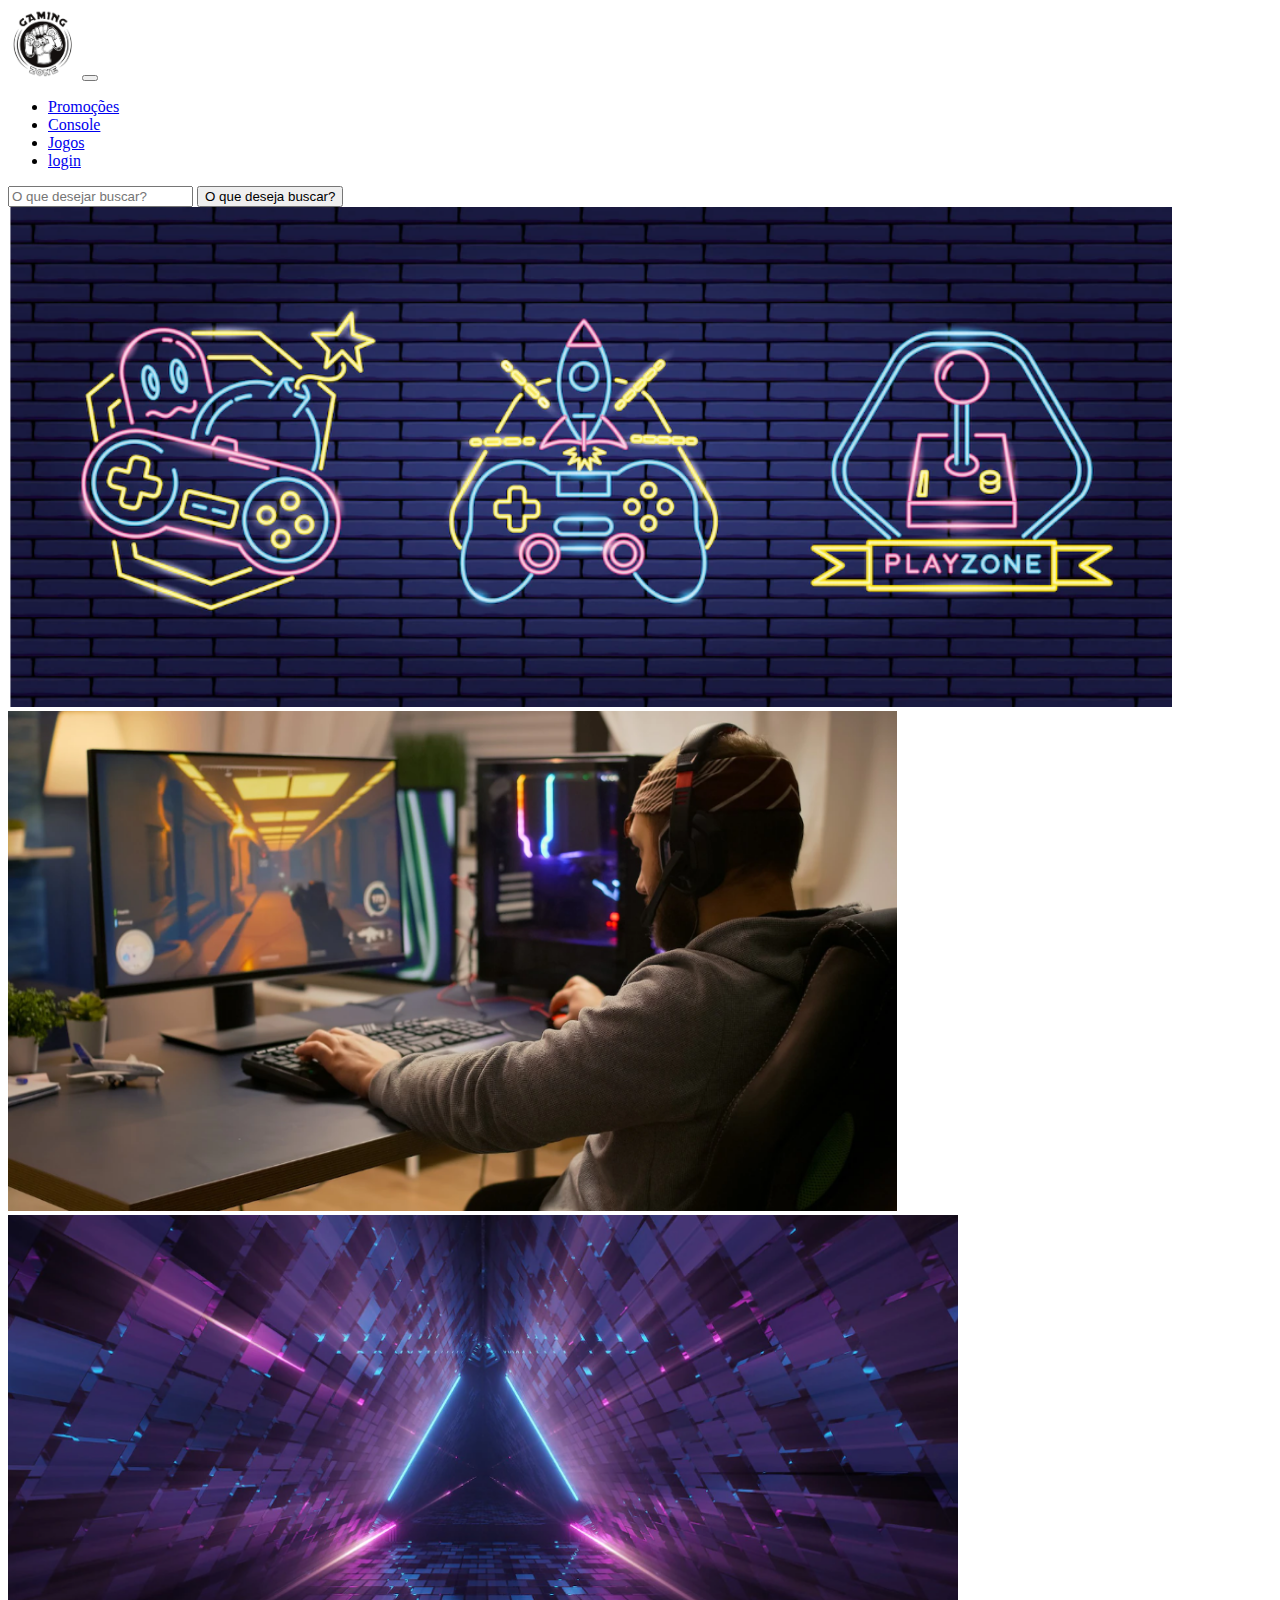
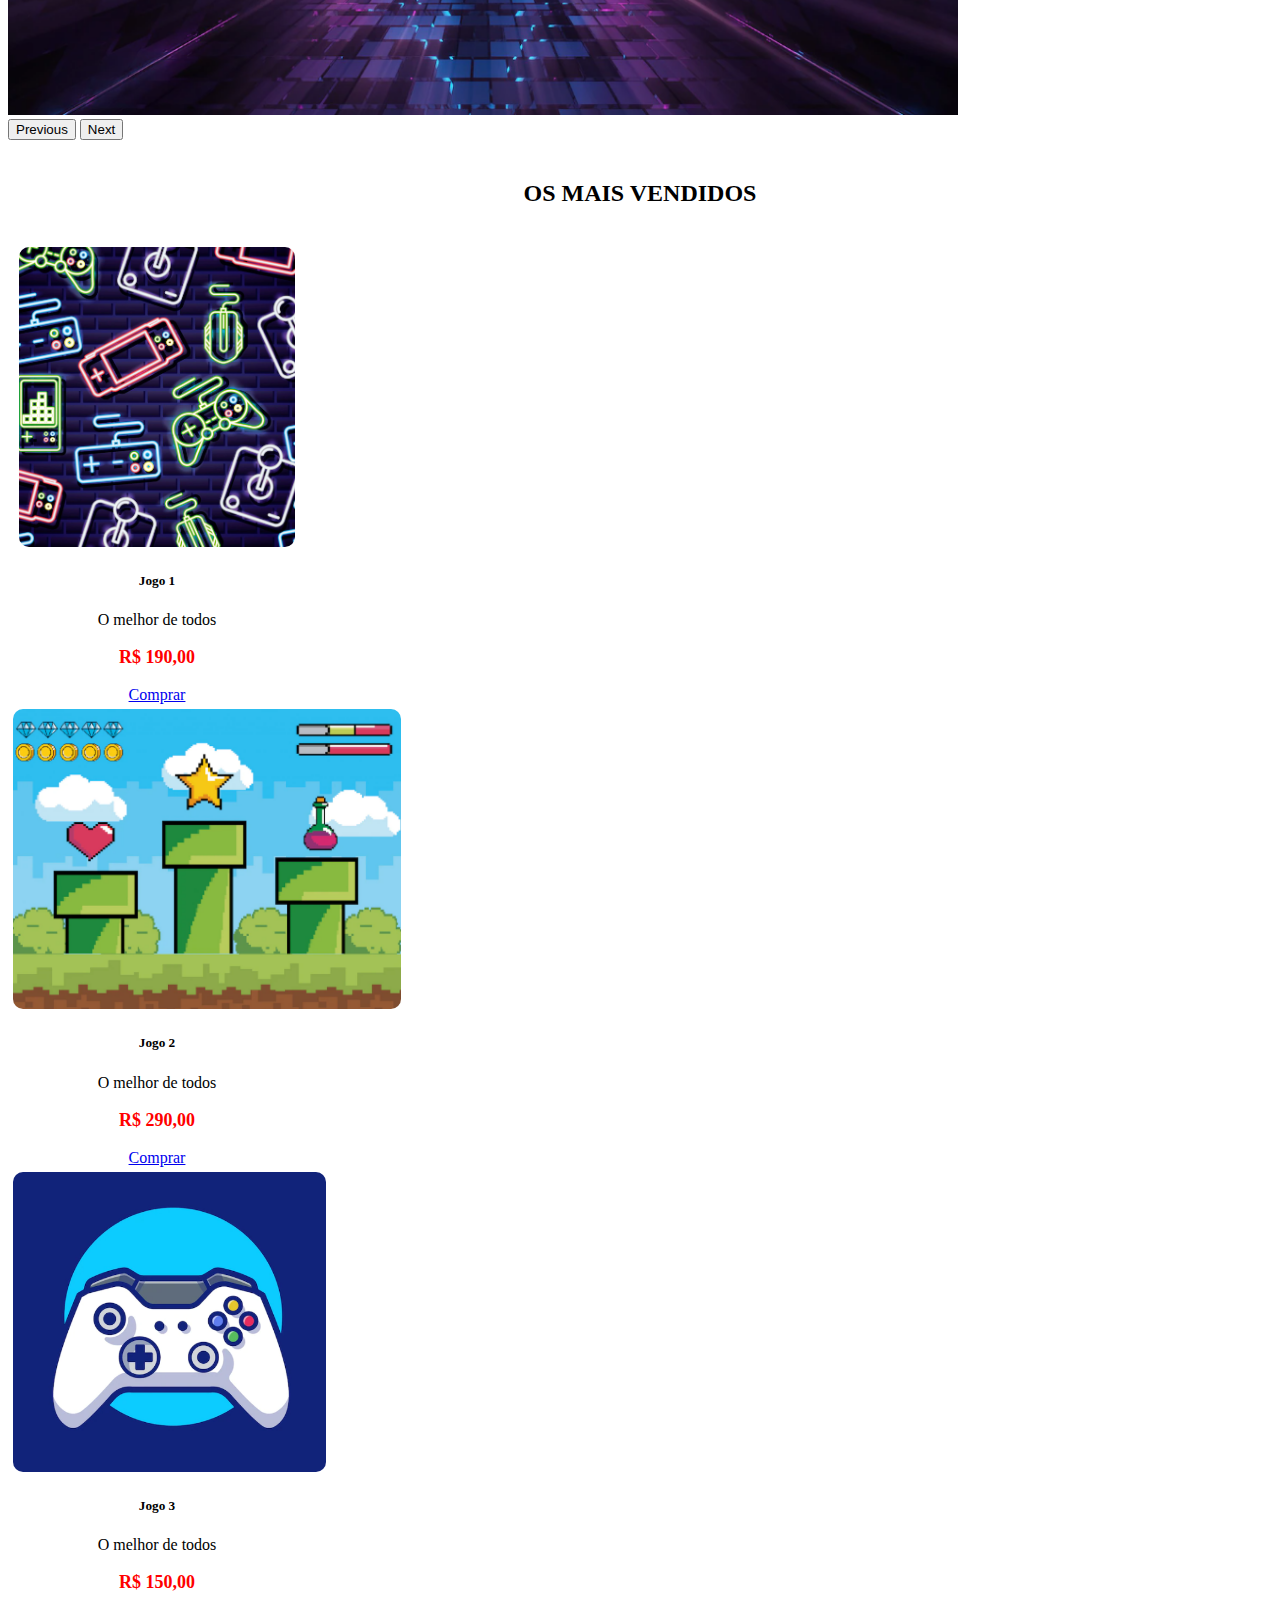
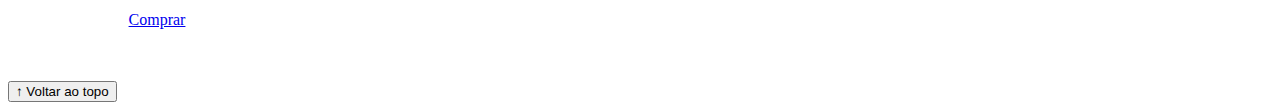
<file: atividadeCFE - inicial para atividade/index.html>
<!DOCTYPE html>
<html lang="pt-br">

<head>
  <meta charset="UTF-8">
  <meta http-equiv="X-UA-Compatible" content="IE=edge">
  <meta name="viewport" content="width=device-width, initial-scale=1.0">
  <title>LH Games</title>

  <link href="https://cdn.jsdelivr.net/npm/bootstrap@5.2.2/dist/css/bootstrap.min.css" rel="stylesheet"
    integrity="sha384-Zenh87qX5JnK2Jl0vWa8Ck2rdkQ2Bzep5IDxbcnCeuOxjzrPF/et3URy9Bv1WTRi" crossorigin="anonymous">

  <link rel="stylesheet" href="css/estilo.css">



</head>

<body>
  <header>
    <nav class="navbar navbar-expand-lg bg-body-tertiary">
      <div class="container-fluid">
        <a class="navbar-brand" href="ndex.html"><img src="img/logo.png"></a>
        <button class="navbar-toggler" type="button" data-bs-toggle="collapse" data-bs-target="#navbarSupportedContent" aria-controls="navbarSupportedContent" aria-expanded="false" aria-label="Toggle navigation">
          <span class="navbar-toggler-icon"></span>
        </button>
        <div class="collapse navbar-collapse" id="navbarSupportedContent">
          <ul class="navbar-nav me-auto mb-2 mb-lg-0">
            <li class="nav-item">
              <a class="nav-link active" aria-current="page" href="#">Promoções</a>
            </li>
            <li class="nav-item">
              <a class="nav-link" href="#">Console</a>
            </li>
              <li class="nav-item">
                <a class="nav-link" href="#">Jogos</a>
              </li>
                <li class="nav-item">
                  <a class="nav-link" href="login.html">login</a>
            </li>
            

          </ul>
          <form class="d-flex" role="buscar">
            <input class="form-control me-2" type="search" placeholder="O que desejar buscar?" aria-label="">
            <button class="btn btn-outline-success" type="submit">O que deseja buscar?</button>
          </form>
        </div>
      </div>
    </nav>
    
  </header>

  <main>



    <section id="section-banners" class="container-fluid">

      <div id="carouselExample" class="carousel slide">
        <div class="carousel-inner">
          <div class="carousel-item active">
            <img src="img/banner1.PNG" class="d-block w-100" alt="Venha comprar na nossa loja">
          </div>
          <div class="carousel-item">
            <img src="img/banner2.PNG" class="d-block w-100" alt="Promoção de produtos">
          </div>
          <div class="carousel-item">
            <img src="img/banner3.PNG" class="d-block w-100" alt="Várias novidades de produtos">
          </div>
        </div>
        <button class="carousel-control-prev" type="button" data-bs-target="#carouselExample" data-bs-slide="prev">
          <span class="carousel-control-prev-icon" aria-hidden="true"></span>
          <span class="visually-hidden">Previous</span>
        </button>
        <button class="carousel-control-next" type="button" data-bs-target="#carouselExample" data-bs-slide="next">
          <span class="carousel-control-next-icon" aria-hidden="true"></span>
          <span class="visually-hidden">Next</span>
        </button>
      </div>

    </section>
    <section id="section-vendidos" class="container-fluid">

    <h2>OS MAIS VENDIDOS</h2>
      <div class="card-group">
      <div class="card" style="width: 18rem;">
        <img src="img/jogo1.PNG" class="card-img-top" alt="Jogo de aventura">
        <div class="card-body">
          <h5 class="card-title">Jogo 1</h5>
          <p class="card-text">O melhor de todos</p>
          <p class="Preco">R$ 190,00</p>
          <a href="#" class="btn btn-primary">Comprar</a>
        </div>
      </div>
      <div class="card" style="width: 18rem;">
        <img src="img/jogo2.PNG" class="card-img-top" alt="Jogo de aventura">
        <div class="card-body">
          <h5 class="card-title">Jogo 2</h5>
          <p class="card-text">O melhor de todos</p>
          <p class="Preco">R$ 290,00</p>
          <a href="#" class="btn btn-primary">Comprar</a>
        </div>
      </div>
      <div class="card" style="width: 18rem;">
        <img src="img/jogo3.PNG" class="card-img-top" alt="Jogo de aventura">
        <div class="card-body">
          <h5 class="card-title">Jogo 3</h5>
          <p class="card-text">O melhor de todos</p>
          <p class="Preco">R$ 150,00</p>
          <a href="#" class="btn btn-primary">Comprar</a>
        </div>
      </div>
     
    </div>
    </section>


  </main>

  <footer>
    <p></p>
  </footer>

  <button id="voltar-topo" type="button" class="btn btn-outline-primary" onclick="topo()">&uarr; Voltar ao topo</button>

  <script src="js/script.js"></script>
  <script src="https://cdn.jsdelivr.net/npm/bootstrap@5.2.2/dist/js/bootstrap.bundle.min.js"
    integrity="sha384-OERcA2EqjJCMA+/3y+gxIOqMEjwtxJY7qPCqsdltbNJuaOe923+mo//f6V8Qbsw3"
    crossorigin="anonymous"></script>

</body>

</html>
</file>
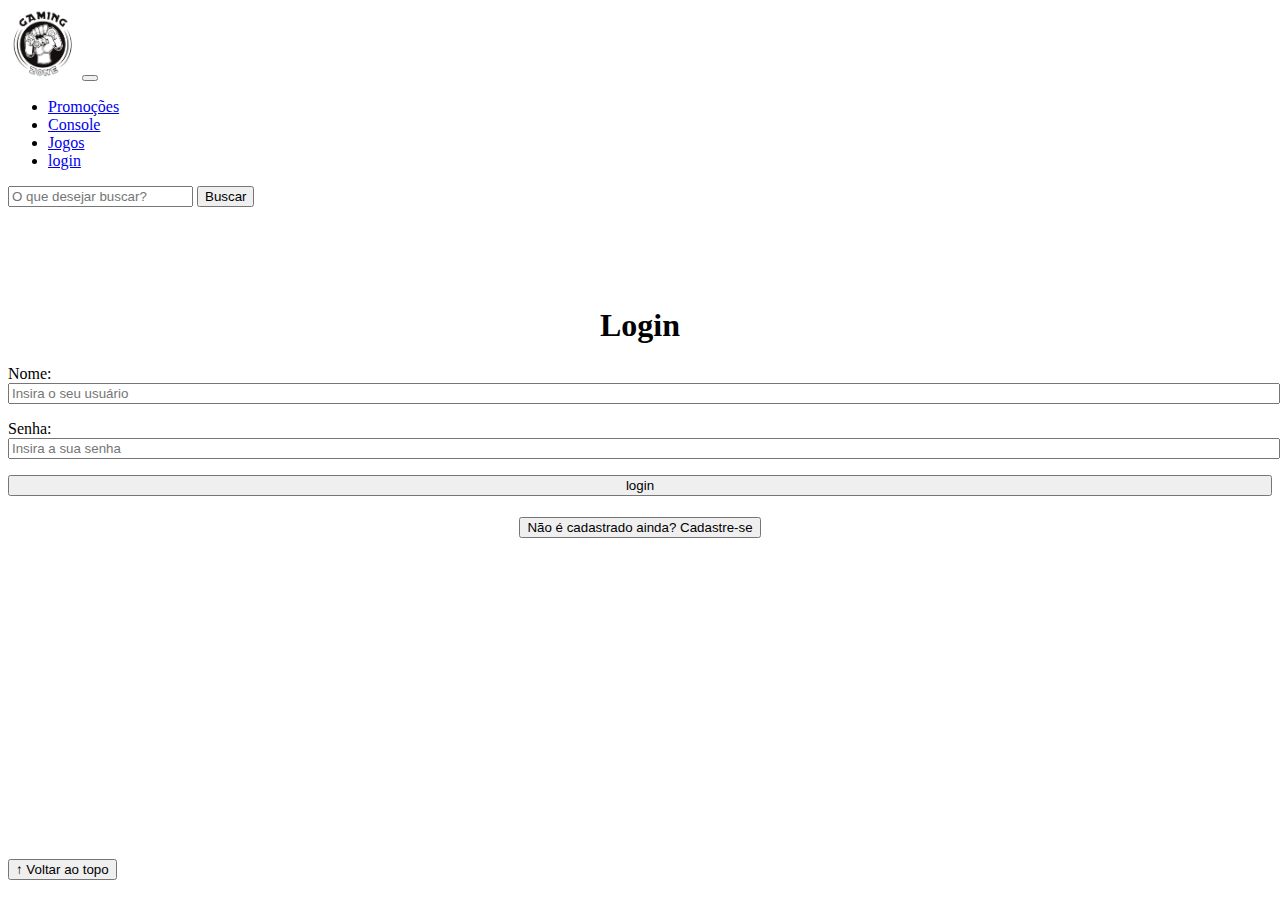
<file: atividadeCFE - inicial para atividade/login.html>
<!DOCTYPE html>
<html lang="pt-br">
<head>
    <meta charset="UTF-8">
    <meta http-equiv="X-UA-Compatible" content="IE=edge">
    <meta name="viewport" content="width=device-width, initial-scale=1.0">
    <title>LH Games - login</title>
    <link href="https://cdn.jsdelivr.net/npm/bootstrap@5.2.2/dist/css/bootstrap.min.css" rel="stylesheet"
        integrity="sha384-Zenh87qX5JnK2Jl0vWa8Ck2rdkQ2Bzep5IDxbcnCeuOxjzrPF/et3URy9Bv1WTRi" crossorigin="anonymous">
    <link rel="stylesheet" href="css/estilo.css">
</head>

<body>
    <header>
        <header>
            <nav class="navbar navbar-expand-lg bg-body-tertiary">
              <div class="container-fluid">
                <a class="navbar-brand" href="ndex.html"><img src="img/logo.png"></a>
                <button class="navbar-toggler" type="button" data-bs-toggle="collapse" data-bs-target="#navbarSupportedContent" aria-controls="navbarSupportedContent" aria-expanded="false" aria-label="Toggle navigation">
                  <span class="navbar-toggler-icon"></span>
                </button>
                <div class="collapse navbar-collapse" id="navbarSupportedContent">
                  <ul class="navbar-nav me-auto mb-2 mb-lg-0">
                    <li class="nav-item">
                      <a class="nav-link active" aria-current="page" href="#">Promoções</a>
                    </li>
                    <li class="nav-item">
                      <a class="nav-link" href="#">Console</a>
                    </li>
                      <li class="nav-item">
                        <a class="nav-link" href="#">Jogos</a>
                      </li>
                        <li class="nav-item">
                          <a class="nav-link" href="login.html">login</a>
                    </li>
                    
                  </ul>
                  <form class="d-flex" role="search">
                    <input class="form-control me-2" type="search" placeholder="O que desejar buscar?" aria-label="Search">
                    <button class="btn btn-outline-success" type="submit">Buscar</button>
                  </form>
                </div>
              </div>
            </nav>
    </header>

    <main>
            <section id="section-login">
                <h1>Login</h1>
             <div class="d-flex justify-content-center">
                <form method="post" action="" id="login">
                    <p>
                        <label for="usuario">Nome: </label>
                        <input id="usuario" name="usuario" required="required" type="text"
                            placeholder="Insira o seu usuário" class="form-control" />
                    </p>
                    <p>
                        <label for="senha">Senha: </label>
                        <input id="senha" name="senha" required="required" type="password"
                            placeholder="Insira a sua senha" class="form-control" />
                    </p>
                    <p>
                        <input type="button" value="login" class="btn btn-primary" id="bt-login" onclick="login()" />
                    </p>
                </form>
            </div>
        </section>

        <section id="section-cadastro">
            <div id="botao-cadastrar">
                <button type="button" class="btn btn-info">Não é cadastrado ainda? Cadastre-se</button>
            </div>
            <div id="form-cadastrar">

                <h1>Criar minha conta</h1>
                <p>Informe os seus dados abaixo para criar sua conta.</p>

                <div class="d-flex justify-content-center">
                    <form method="post" action="" id="login">
                        <p>
                            <label for="usuario">Usuário: </label>
                            <input id="usuario" name="usuario" required="required" type="text"
                                placeholder="ex. nome de usuário" class="form-control" />
                        </p>
                        <p>
                            <label for="email">E-mail: </label>
                            <input id="email" name="email" required="required" type="email"
                                placeholder="seu@email.com.br" class="form-control" />
                        </p>
                        <p>
                            <label for="senha">Senha: </label>
                            <input id="senha" name="senha" required="required" type="password"
                                placeholder="mínimo de 6 caracteres" class="form-control" />
                        </p>
                        <p>
                            <input type="button" value="Cadastrar" class="btn btn-primary" id="bt-cadastrar"
                                onclick="cadastro()" />
                        </p>
                    </form>
                </div>

            </div>
        </section>

    </main>



    <footer>
        <p></p>
    </footer>

    <button id="voltar-topo" type="button" class="btn btn-outline-primary">&uarr; Voltar ao topo</button>

    <script src="https://cdn.jsdelivr.net/npm/bootstrap@5.2.2/dist/js/bootstrap.bundle.min.js"
        integrity="sha384-OERcA2EqjJCMA+/3y+gxIOqMEjwtxJY7qPCqsdltbNJuaOe923+mo//f6V8Qbsw3"
        crossorigin="anonymous"></script>
    <script src="js/script.js"></script>

    <script src="https://code.jquery.com/jquery-3.6.1.js"
        integrity="sha256-3zlB5s2uwoUzrXK3BT7AX3FyvojsraNFxCc2vC/7pNI=" crossorigin="anonymous"></script>
    <script type="text/javascript" src="js/jquery-script.js"></script>

</body>

</html>
</file>
<file: atividadeCFE - inicial para atividade/css/estilo.css>
/*cabeçalho*/
header img {
    height: 70px;
    width: 70px;
}


/*Conteudo principal*/

main {
    min-height: 500px;
}

/*banner*/
 #section-banners img {
    height: 500px;
 }

/*Produtos vendidos*/
#section-vendidos {
    text-align: center;
}


#section-vendidos h2 {
    font-weight: bold;
    padding: 20px;

}

#section-vendidos img {
    height: 300px;
    border-radius: 10px;
}
#section-vendidos .card {

    margin: 5px;
    border-radius: 10px;

}
#section-vendidos .Preco {
    color: red;
    font-size: 18px;
    font-weight: bold;
}
/*Rodapé*/

footer{
    text-align: center;
}

footer p {
    font-weight: bold;
    padding: 10px;
}

/*Botão Voltar topo*/
#voltar-top{

    position: fixed;
    bottom: 5px;
    right: 50px;

}
/* página de login  */
#section-login{
    margin-top: 100px;
}

#section-login h1 {
    text-align: center;
}
#section-login input {
    width: 100%;
}
/* Formulário de cadastro*/

#section-cadastro{
    padding: 5px;
    text-align: center;
    background-color: #fff;
}

#form-cadastrar {
    padding: 50px;
    display: none;
    }
</file>
